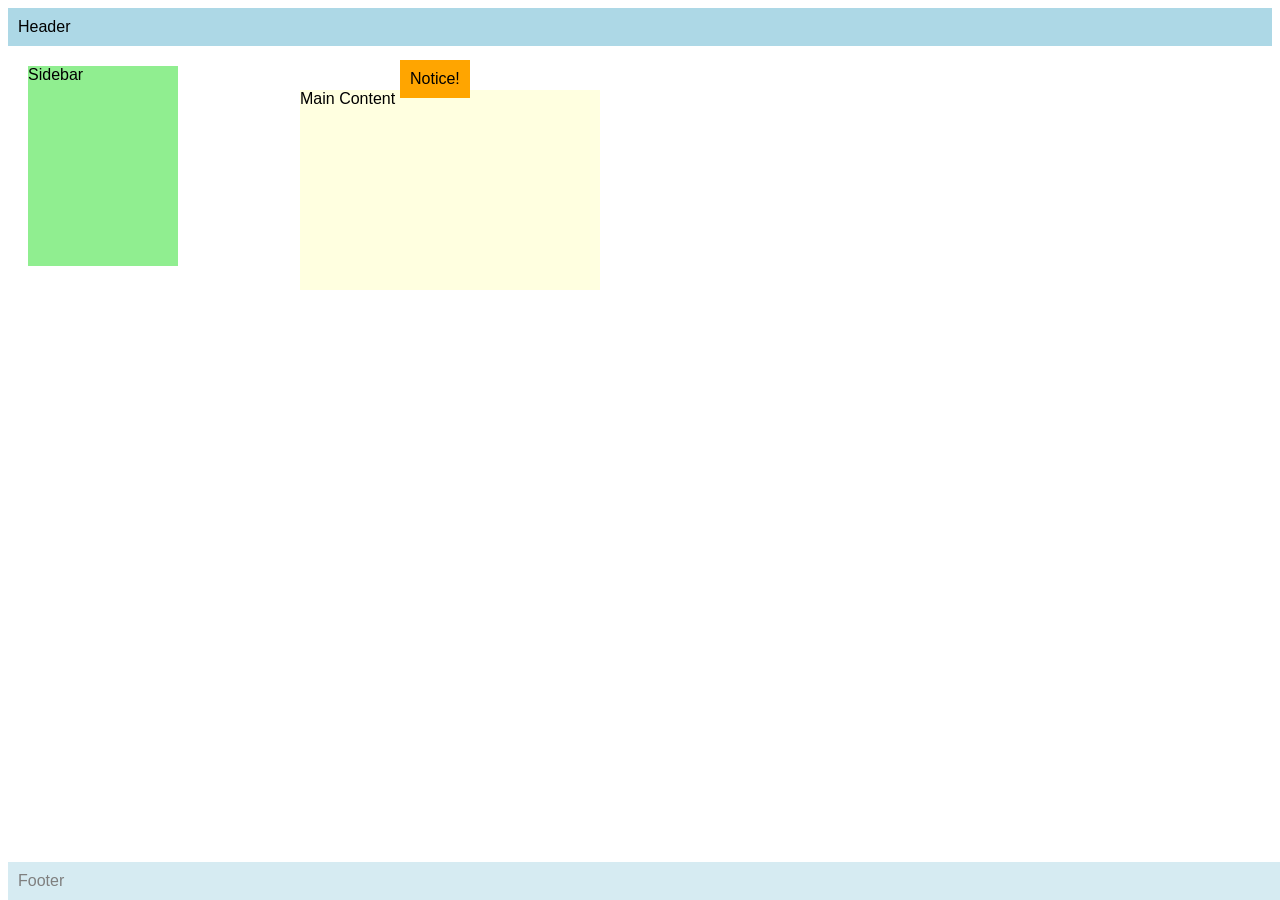
<file: MgPAUIGSeatwork2.html>
<!DOCTYPE html>
<html>
<head>
  <meta name="author" content="<your names>" />
  <meta name="revised" content="<date today>" />
  <style>
    body { font-family: Arial, sans-serif; }
    .header, .footer {
      background: lightblue;
      padding: 10px;
    }
    .footer {
       opacity: 0.5;
       position: fixed;
       bottom: 0;
       width: 100%;
    }
    .sidebar {
      background: lightgreen;
      width: 150px;
      height: 200px;
      position: relative;
      top: 20px;
      left: 20px;
    }
    .content {
      background: lightyellow;
      width: 300px;
      height: 200px;
      position: absolute;
      top: 90px;
      left: 300px;
      right: 600px;
      bottom: 3000px;
    }
    .notice {
    position: absolute;
    top: 60px;
    left: 400px;
    background: orange;
    padding: 10px;
    z-index: 1;
}

  </style>
</head>
<body>
  <div class="header">Header</div>
  <div class="sidebar">Sidebar</div>
  <div class="content">Main Content</div>
  <div class="footer">Footer</div>
  <div class="notice">Notice!</div>
</body>
</html>
</file>
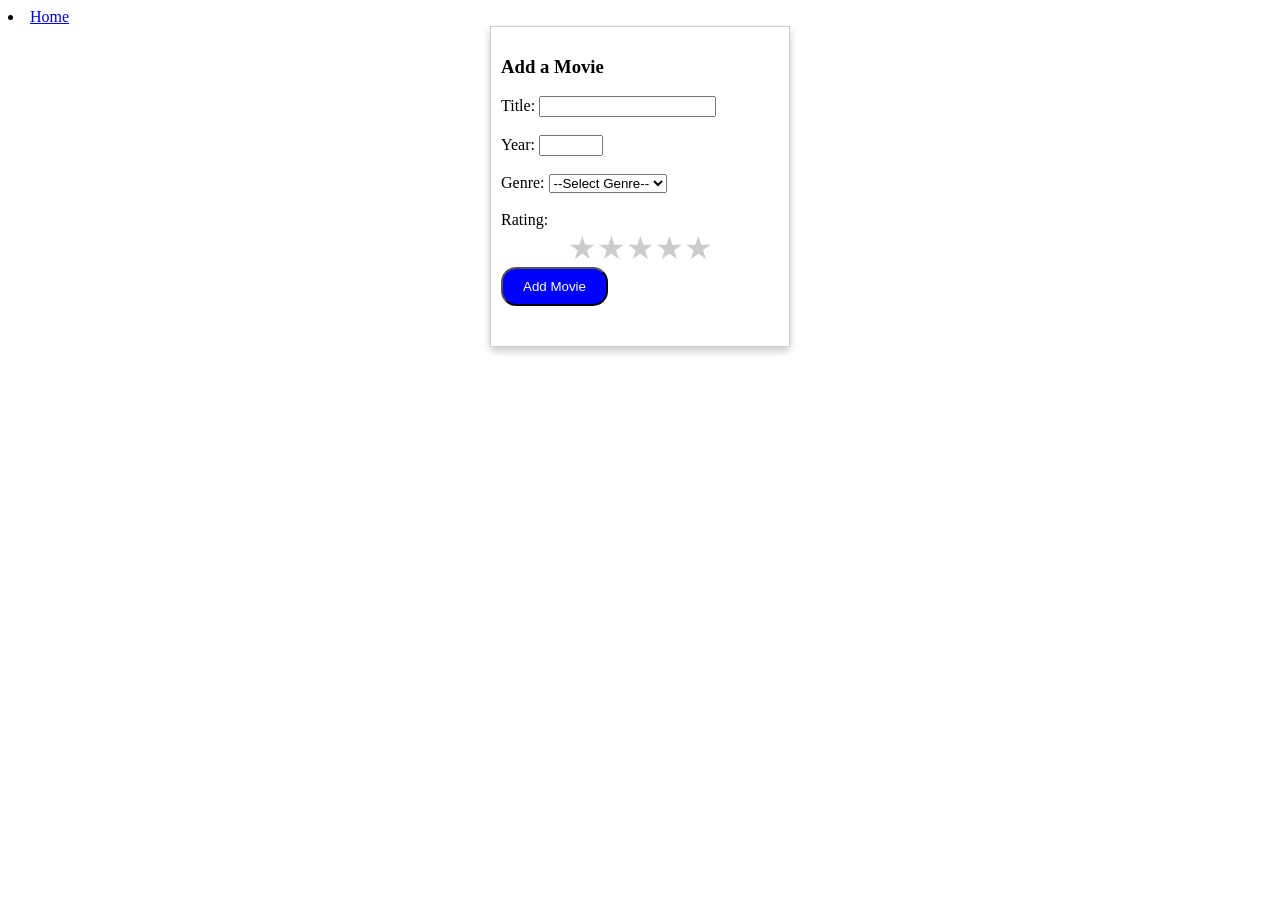
<file: public/q41gMgPAUIG.html>
<!DOCTYPE html>
<html lang="en">
<head>
    <meta charset="UTF-8">
    <meta name="viewport" content="width=device-width, initial-scale=1.0">
    <meta name="description" content="WHAT THE SIGMAA!!">
    <meta name="keywords" content="Movie ratings">
    <meta name="author" content="Lala Pauig">
    <title>Q4 1st Graded</title>
</head>
<style>
    .container{
        width: 300px;
        margin: 0 auto;
        padding: 10px;
        box-shadow: 0 4px 8px rgba(0, 0, 0, 0.2);
        border: 1px solid #ccc;
        box-sizing: border-box;}

    .rating{
        display: flex;
        flex-direction: row-reverse;
        justify-content: center;
    }

    .rating input[type="radio"]{
        display: none;
    }

    .rating label{
        font-size: 2rem;
        color: #ccc;
        cursor: pointer;
    }

    .rating input[type="radio"]:checked ~ label{
        color: #ebb41d;
    }

    .rating label:hover, .rating label:hover ~ label{
        color: #ebb41d;
    }

    button{
        background-color: blue;
        color: white;
        text-align: center;
        padding: 10px 20px;
        border-radius: 15px;
        margin: 0 auto;
    }
    .delete{
        border-radius: 100px;
        background-color: red;
        color: white;
        padding: 5px 10px;
    }
    #movielist{
        margin-top: 20px;
        border-bottom: 1px solid #ccc;
        padding-bottom: 10px;
    }
    .movie-box {
        border: 1px solid #818181;
        border-radius: 2px;
        background: #f9f9f9;
        padding: 10px;
        margin-bottom: 10px;
        margin-top: 10px;
        box-shadow: 0 2px 4px rgba(0,0,0,0.08);
    }
    .rating-overall{
        color:#ebb41d;
    }
</style>

<body>
    <li><a href="../index.html">Home</a></li>
    <div class="container">
        <h3 style="justify-content: center;">Add a Movie</h3>

        <form>
            Title: <input type="text" id="moviename">
            <br><br>
            Year: <input type="number" id ="movieyear" min="1900" max="2024">
            <br><br>
            Genre: <select id="moviegenre">
                    <option>--Select Genre--</option>
                    <option>Horror</option>
                    <option>Romance</option>
                    <option>Slice of Life</option>
                    <option>Drama</option>
                    <option>Comedy</option>
                    <option>Coming of Age</option>
                </select>
            <br><br>
            Rating:
            <div class="rating">
                <input type="radio" id="rating5" name="rating" value="5">
                <label for="rating5">★</label>
                <input type="radio" id="rating4" name="rating" value="4">
                <label for="rating4">★</label>
                <input type="radio" id="rating3" name="rating" value="3">
                <label for="rating3">★</label>
                <input type="radio" id="rating2" name="rating" value="2">
                <label for="rating2">★</label>
                <input type="radio" id="rating1" name="rating" value="1">
                <label for="rating1">★</label>
            </div>

            <button id="addmovie">Add Movie</button>
            <div id="movielist" style="border: none;">
            </div>
            </div>
    
        </form>
    
</body>
<script src="../js files/1stgraded.js"></script>
</html>
</file>
